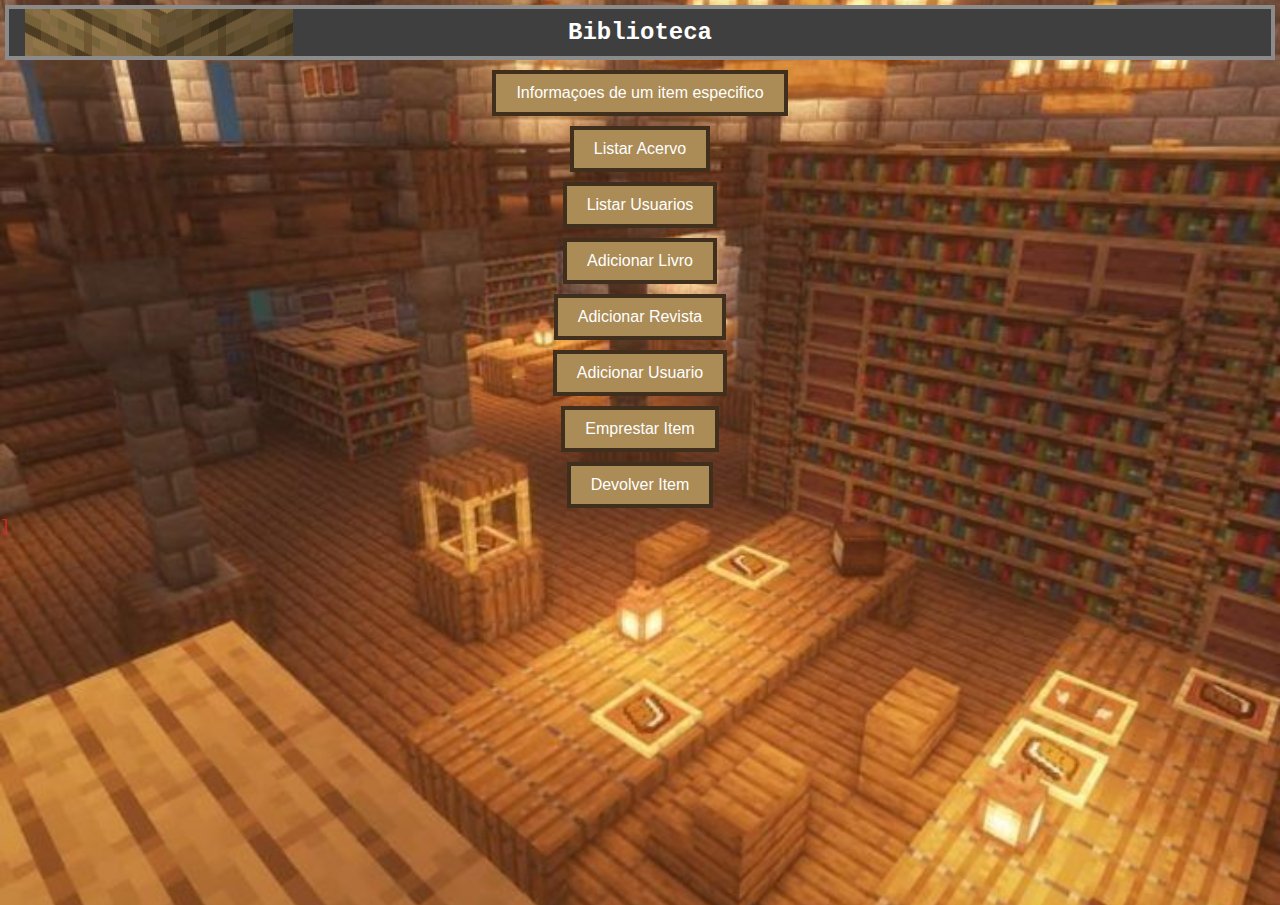
<file: index.html>
<!DOCTYPE html>
<html lang="en">

<head>
    <meta charset="UTF-8">
    <meta name="viewport" content="width=device-width, initial-scale=1.0">
    <title>Biblioteca</title>
    <link rel="stylesheet" href="/css/style.css">
</head>

<body>
    <h1>Biblioteca</h1>
    <button onclick="informacoes()">Informaçoes de um item especifico </button>
    <button onclick="biblioteca.listarAcervo()">Listar Acervo</button>
    <button onclick="biblioteca.listarUsuarios()">Listar Usuarios</button>
    <button onclick="adicionarLivro()">Adicionar Livro</button>
    <button onclick="adicionarRevista()">Adicionar Revista</button>
    <button onclick="adicionarUsuario()">Adicionar Usuario</button>
    <button onclick="emprestarItem()">Emprestar Item</button>
    <button onclick="devolverItem()">Devolver Item</button>

    <script src="/js/script.js"></script>]
</body>

</html>
</file>
<file: css/style.css>
body {
    font-family: 'Minecraftia', 'Courier New', monospace;
    margin: 0;
    padding: 0;
    background-image: url('/img/fa65693f073f31bcbe581ec82305a37d.jpg');
    background-size: cover;
    background-position: center;
    background-repeat: no-repeat;
    height: 100vh;
    color: #d82626; 
}

h1 {
    text-align: center;
    color: #FFF;
    background-color: #3f3f3f; 
    border: 4px solid #8B8B8B; 
    margin: 5px;
    padding: 10px 20px;
    font-size: 24px; 
        background-image: url('/img/Oak_Planks.webp');
        background-repeat: no-repeat;
        background-position: left center;
        padding-left: px;
}

button {
    display: block;
    margin: 10px auto;
    padding: 10px 20px;
    font-size: 16px;
    background-color: #ab8b56; 
    color: #FFF;
    border: 4px solid #3f2f1c; 
    border-radius: 0;
    cursor: pointer;
}

button:hover {
    background-color: #8b6d42;
}
</file>
